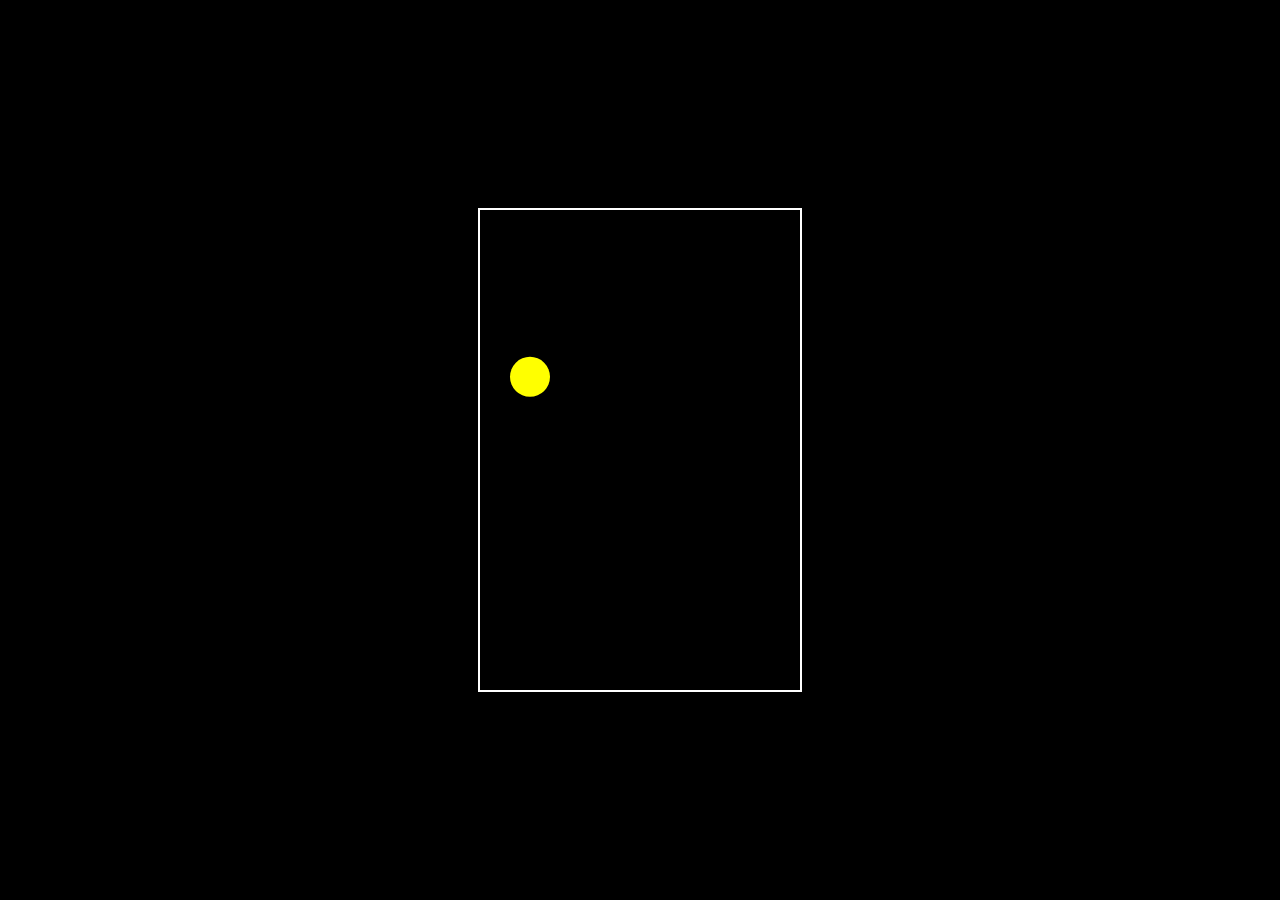
<file: index.html>
<!DOCTYPE html>
<html lang="en">
<head>
  <meta charset="UTF-8">
  <meta name="viewport" content="width=device-width, initial-scale=1.0">
  <title>Flappy Bird</title>
  <link rel="stylesheet" href="style.css">
</head>
<body>
  <canvas id="gameCanvas" width="320" height="480"></canvas>
  <script src="script.js"></script>
</body>
</html>
</file>
<file: style.css>
body {
  background-color: #000;
  margin: 0;
  padding: 0;
  display: flex;
  justify-content: center;
  align-items: center;
  height: 100vh;
}
canvas {
  border: 2px solid #fff;
}
</file>
